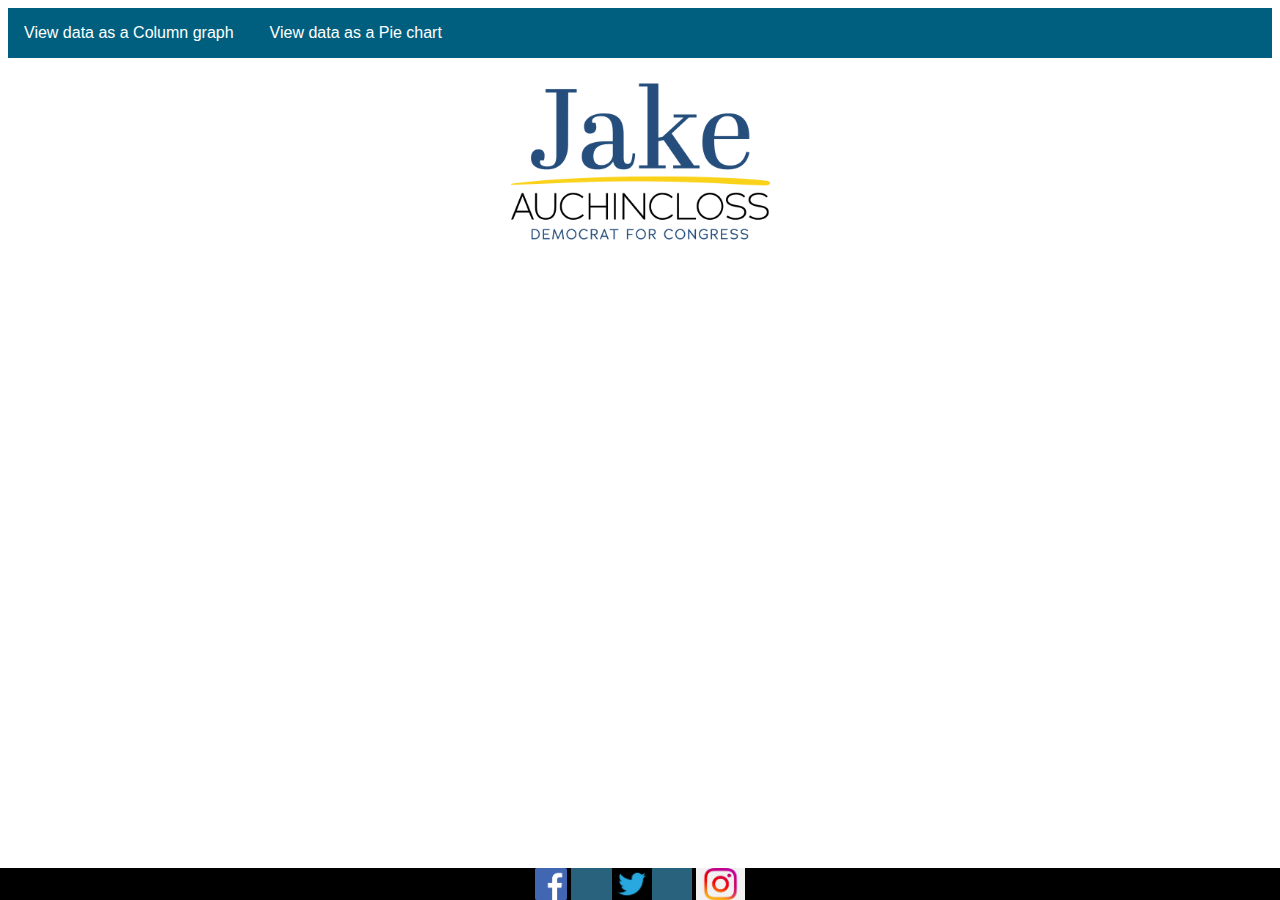
<file: chart.html>
<!DOCTYPE html> 
<html>
  <head>
    <link rel="shortcut icon" type="image/x-icon" href="favicon.ico?">
        <title>MA-04 Election Results</title>
    <link rel="shortcut icon" type="image/x-icon" href="favicon.ico">
    <link rel="stylesheet" href="style.css">
     <style>
       body {
  background-color:rgb(255, 255, 255);
}
ul {
  list-style-type: none;
  margin: 0;
  padding: 0;
  overflow: hidden;
  background-color:rgb(0, 95, 127);
}
li {
display:inline-block;
}
li a {
  float:center;
  display:inline-block;
  color: white;
  text-align: center;
  font-family: sans-serif;
  padding: 16px;
  text-decoration: none;
}

li a:hover {
  background-color: rgb(0, 171, 229);
}
</style>
<div class ="nav">
<ul>
   <li><a href="https://jackbotein.github.io/electionresults/columngraph.html">View data as a Column graph</a></li>
  <li><a href="https://jackbotein.github.io/electionresults/chart.html">View data as a Pie chart</a></li>
  </ul></center>
    <br>
     <center><img src="campaignlogo.png" width=275px></center>
    <br>
    <center><iframe width="696" height="432" seamless frameborder="0" scrolling="no" src="https://docs.google.com/spreadsheets/d/e/2PACX-1vQmoxc0ldns29WaYENsA6BeqtVvxs5SVvsYa5ye7AUXAig0AOOr-_Y7YgLAUKemjlus70mbS2oWb0DU/pubchart?oid=503779100&amp;format=interactive"></iframe></center>
  <br>
  <br>
    <div class="footer">
  <div class="social-icons section">
  <div style="float: center">
    <a href="https://www.facebook.com/JakeAuchincloss/" target="_blank">
      <img src="facebook.png" style="max-height: 32px;">
    </a>
    <a href="" target="_blank">
      <img src="placeholder.png" style="max-height: 32px;">
      </a>
    <a href="https://twitter.com/JakeAuch" target="_blank">
      <img src="twitter.png" style="max-height: 32px;">
    </a>
    <a href="" target="_blank">
      <img src="placeholder.png" style="max-height: 32px;">
      </a>
    <a href="https://www.instagram.com/jakeauchincloss/" target="_blank">
      <img src="instagram.png" style="max-height: 32px;">
    </a>
  </div>
  </head>
  </html>
</file>
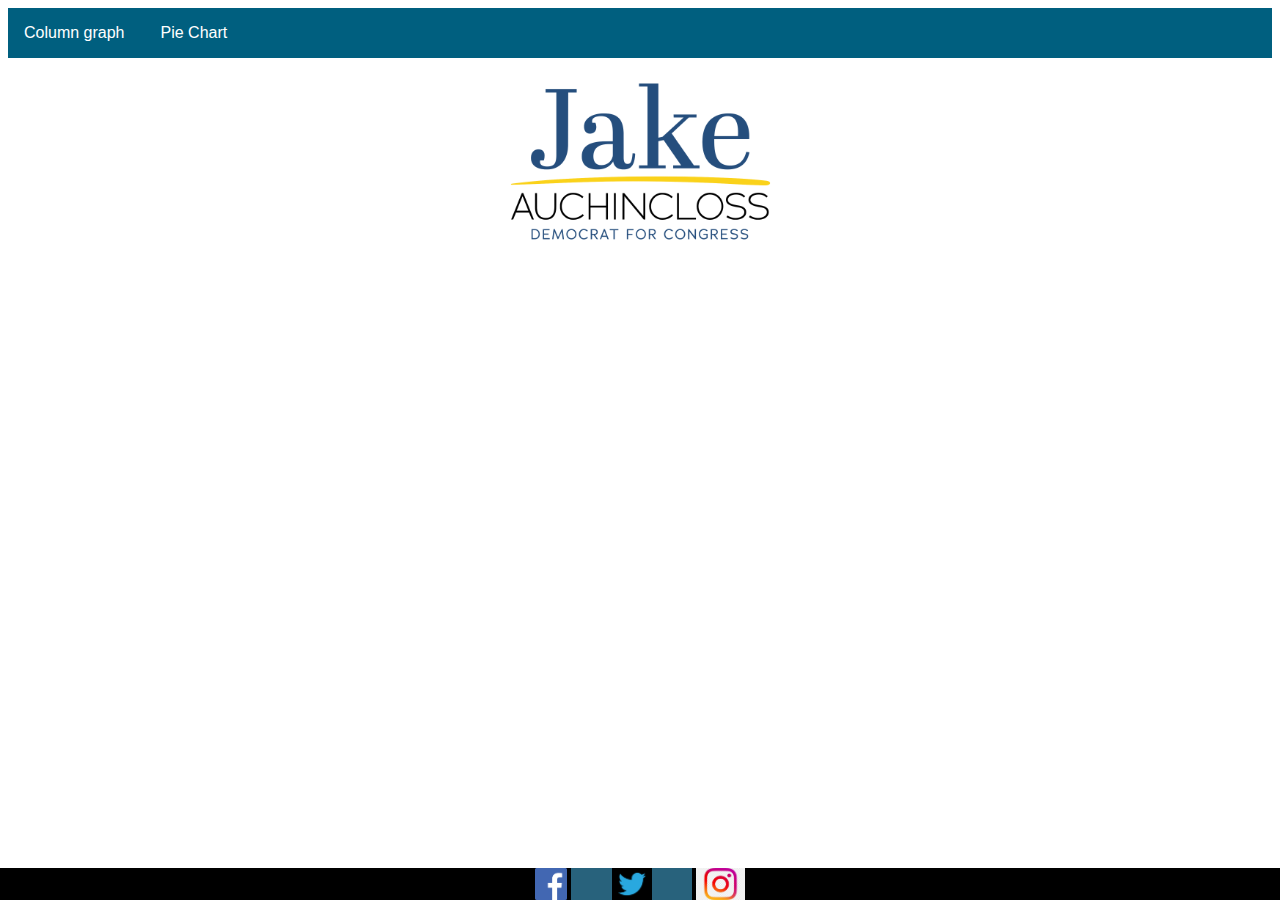
<file: columngraph.html>
<!DOCTYPE html> 
<html>
  <head>
    <link rel="shortcut icon" type="image/x-icon" href="favicon.ico?">
        <title>MA-04 Election Results</title>
    <link rel="shortcut icon" type="image/x-icon" href="favicon.ico">
    <link rel="stylesheet" href="style.css">
     <style>
       body {
  background-color:rgb(255, 255, 255);
}
ul {
  list-style-type: none;
  margin: 0;
  padding: 0;
  overflow: hidden;
  background-color:rgb(0, 95, 127);
}
li {
display:inline-block;
}
li a {
  float:center;
  display:inline-block;
  color: white;
  text-align: center;
  font-family: sans-serif;
  padding: 16px;
  text-decoration: none;
}

li a:hover {
  background-color: rgb(0, 171, 229);
}
</style>
<div class ="nav">
<ul>
   <li><a href="https://jackbotein.github.io/Electionresults/columngraph.html">Column graph</a></li>
  <li><a href="https://jackbotein.github.io/Electionresults/chart.html">Pie Chart</a></li>
  </ul></center>
    <br>
     <center><img src="campaignlogo.png" width=275px></center>
    <br>
    <center><iframe width="701" height="432" seamless frameborder="0" scrolling="no" src="https://docs.google.com/spreadsheets/d/e/2PACX-1vQmoxc0ldns29WaYENsA6BeqtVvxs5SVvsYa5ye7AUXAig0AOOr-_Y7YgLAUKemjlus70mbS2oWb0DU/pubchart?oid=92629983&amp;format=interactive"></iframe></center>
  <br>
  <br>
    <div class="footer">
  <div class="social-icons section">
  <div style="float: center">
    <a href="https://www.facebook.com/JakeAuchincloss/" target="_blank">
      <img src="facebook.png" style="max-height: 32px;">
    </a>
    <a href="" target="_blank">
      <img src="placeholder.png" style="max-height: 32px;">
      </a>
    <a href="https://twitter.com/JakeAuch" target="_blank">
      <img src="twitter.png" style="max-height: 32px;">
    </a>
    <a href="" target="_blank">
      <img src="placeholder.png" style="max-height: 32px;">
      </a>
    <a href="https://www.instagram.com/jakeauchincloss/" target="_blank">
      <img src="instagram.png" style="max-height: 32px;">
    </a>
  </div>
  </head>
  </html>
</file>
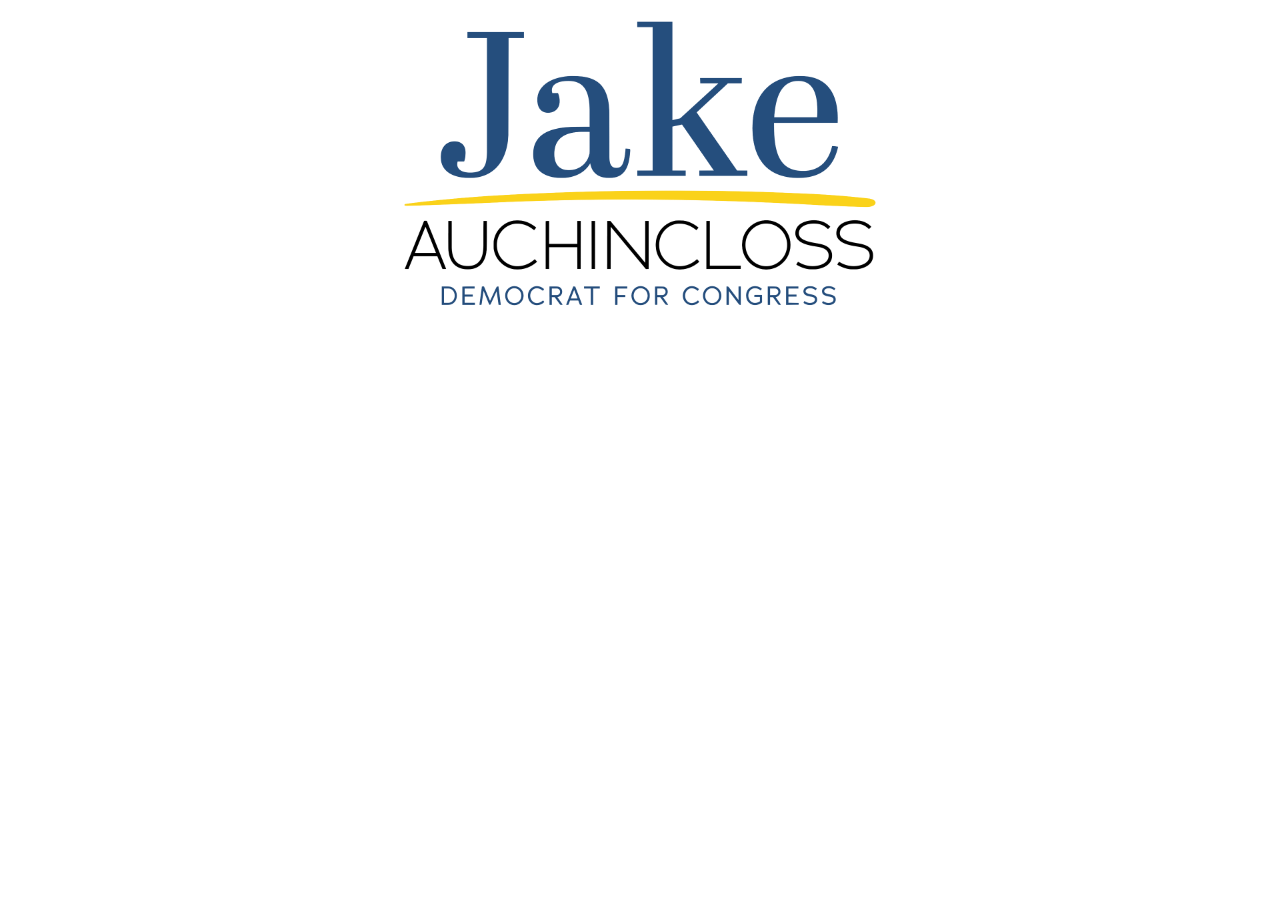
<file: election.html>
<!DOCTYPE html>
<html>
  <head>
<title>MA-04 Election Results</title>
     <center><img src="campaignlogo.png" width=500px></center>
    <center><iframe width="604" height="386" seamless frameborder="0" scrolling="no" src="https://docs.google.com/spreadsheets/d/e/2PACX-1vQmoxc0ldns29WaYENsA6BeqtVvxs5SVvsYa5ye7AUXAig0AOOr-_Y7YgLAUKemjlus70mbS2oWb0DU/pubchart?oid=510536231&amp;format=interactive"></iframe></center>
  </head>
  </html>
</file>
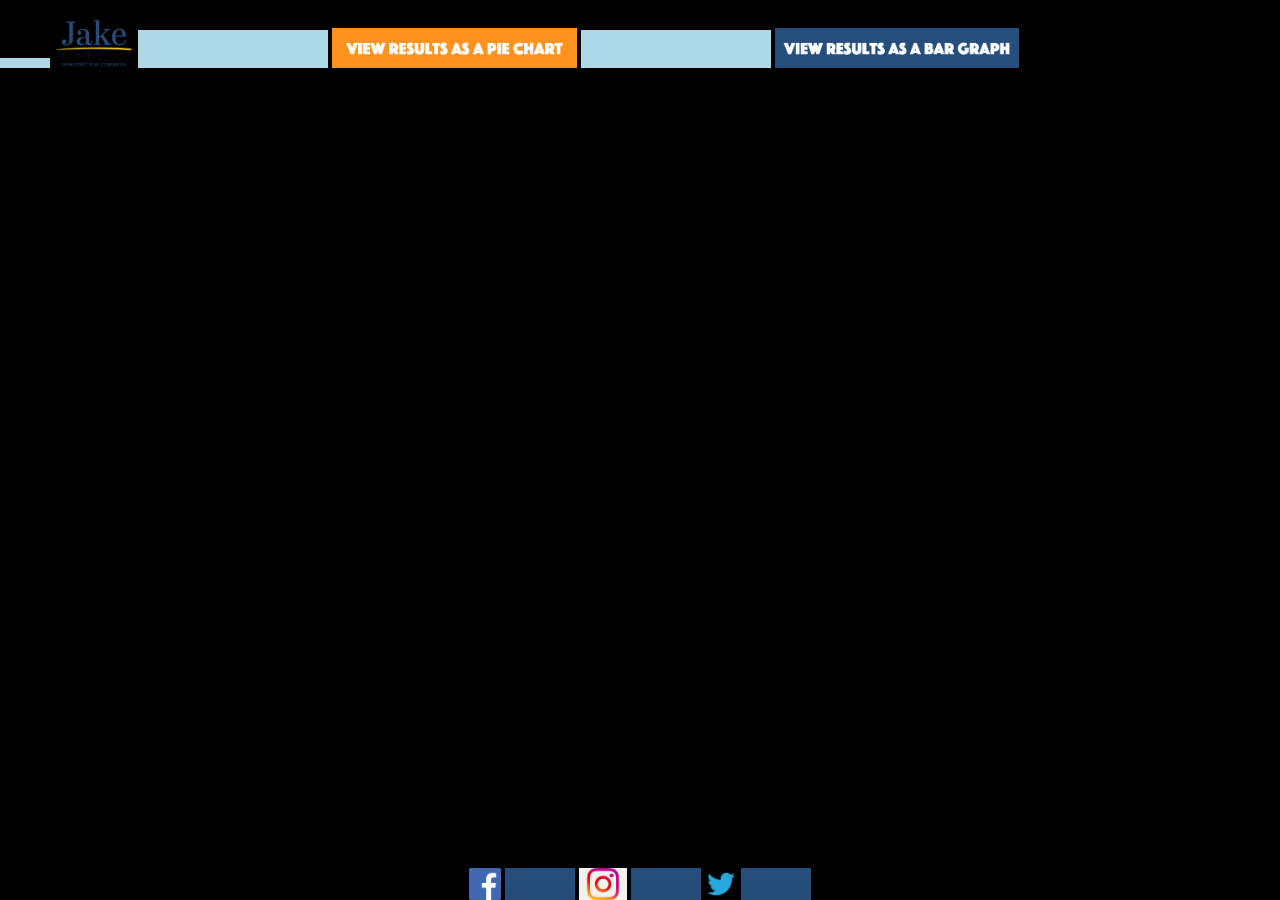
<file: index2.0.html>
<html>
<head>
     <meta name="viewport" content="width=device-width, initial-scale=1">
<style>
/* width */
::-webkit-scrollbar {
  width: 20px;
}

/* Track */
::-webkit-scrollbar-track {
  box-shadow: inset 0 0 5px grey; 
  border-radius: 10px;
}
 
/* Handle */
::-webkit-scrollbar-thumb {
  background: red; 
  border-radius: 10px;
}

/* Handle on hover */
::-webkit-scrollbar-thumb:hover {
  background: #b30000; 
}
</style>
     <link rel="shortcut icon" type="image/x-icon" href="favicon.ico?">
<title>MA-04 Election Results</title>
         <link rel="stylesheet" href="style.css">
<div class="header">          
  <div class="logo">
       <br>
       <img src="Spacer.png" style="max-height: 10px;" alt="">
       <a href="Jakeforma.com" target="_blank">
       <img src="campaignlogo.png" style="max-height: 50px;">
                     <img src="Spacer.png" style="max-height: 40px;">
       <a href="https://jackbotein.github.io/carbonless/apartmentbuildingowners.html" target="_blank">
        <img src="piechart.png" style="max-height: 40px;">
                     <img src="Spacer.png" style="max-height: 40px;">
        <a href="https://www.linkedin.com/in/jack-botein-b5654619a/" target="_blank">
        <img src="bargraph.png" style="max-height: 40px;">
    </a>
  </div>
<style>
       body {
  background-color:rgb(0, 0, 0);
}
</style>
<br>
<br>                                                                            

<br>
<br>
 <div class="footer">
  <div class="social-icons section">
  <div style="float: center">
    <a href="https://facebook.com/jakeauchincloss" target="_blank">
      <img src="facebook.png" style="max-height: 32px;">
    </a>
    <a href="" target="_blank">
      <img src="spacer2.png" style="max-height: 32px;">
      </a>
    <a href="https://www.instagram.com/jakeauchincloss/" target="_blank">
      <img src="instagram.png" style="max-height: 32px;">
      <img src="spacer2.png" style="max-height: 32px;">
      </a>
       <a href="https://twitter.com/jakeauch" target="_blank">
      <img src="twitter.png" style="max-height: 32px;">
    </a>
    <a href="" target="_blank">
      <img src="spacer2.png" style="max-height: 32px;">
      </a>
    </a>
  </div>
</html>
</file>
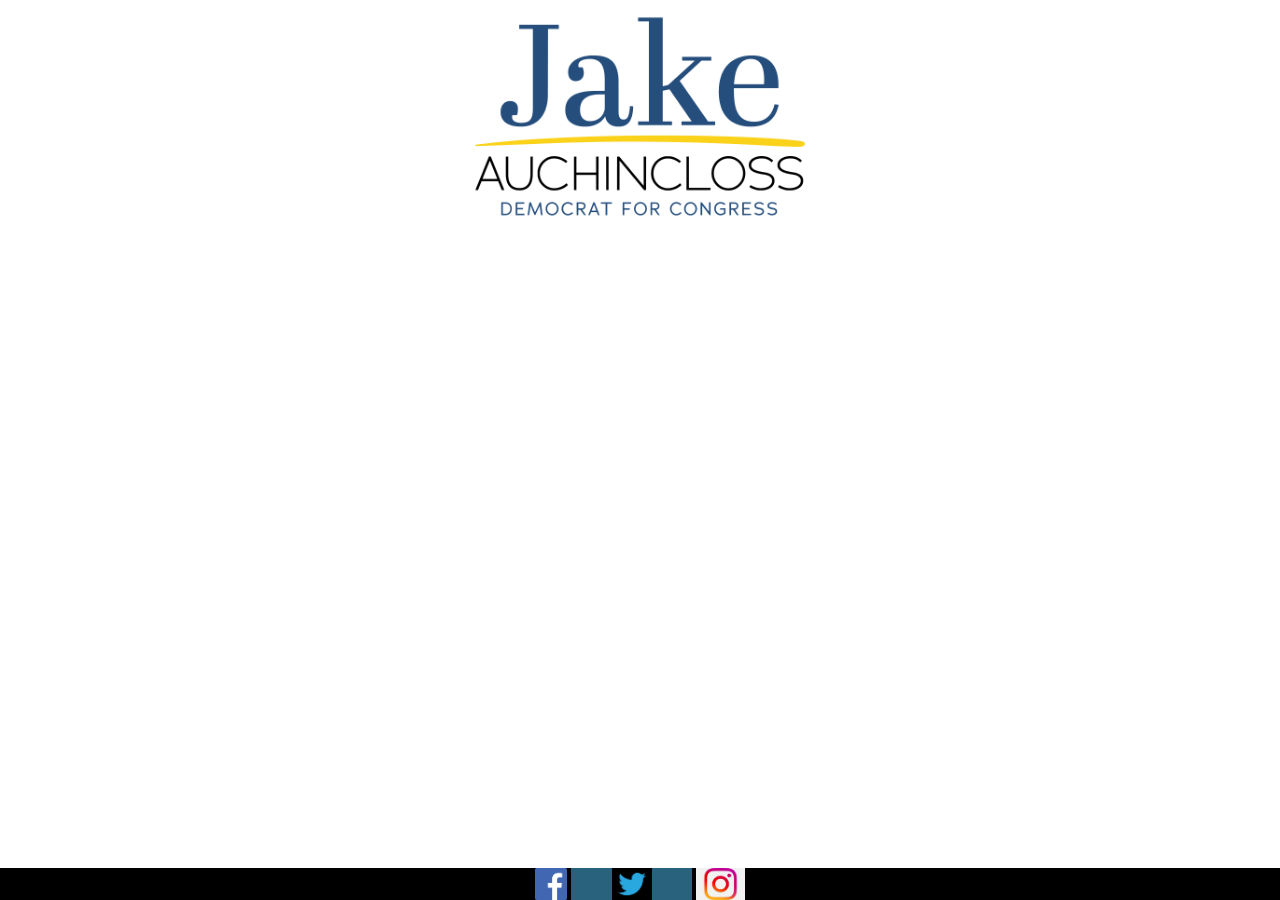
<file: live.html>
<!DOCTYPE html>
<html>
  <head>
    <link rel="stylesheet" href="style.css">
<title>MA-04 Election Results</title>
     <center><img src="campaignlogo.png" width=350px></center>
    <br>
    <center><iframe width="604" height="386" seamless frameborder="0" scrolling="no" src="https://docs.google.com/spreadsheets/d/e/2PACX-1vQmoxc0ldns29WaYENsA6BeqtVvxs5SVvsYa5ye7AUXAig0AOOr-_Y7YgLAUKemjlus70mbS2oWb0DU/pubchart?oid=510536231&amp;format=interactive"></iframe></center>
  <div class="footer">
  <div class="social-icons section">
  <div style="float: center">
    <a href="https://www.facebook.com/JakeAuchincloss/" target="_blank">
      <img src="facebook.png" style="max-height: 32px;">
    </a>
    <a href="" target="_blank">
      <img src="placeholder.png" style="max-height: 32px;">
      </a>
    <a href="https://twitter.com/JakeAuch" target="_blank">
      <img src="twitter.png" style="max-height: 32px;">
    </a>
    <a href="" target="_blank">
      <img src="placeholder.png" style="max-height: 32px;">
      </a>
    <a href="https://www.instagram.com/jakeauchincloss/" target="_blank">
      <img src="instagram.png" style="max-height: 32px;">
    </a>
  </div>
  </head>
  </html>
</file>
<file: style.css>
.footer {
   position: fixed;
   height: 32px;
   left: 0;
   bottom: 0;
   width: 100%;
   background-color:rgb(0, 0, 0);
   color: rgb(0, 0, 0);
   Font-size:12px:
   font-family:sans-serif;
   text-align: center;
}
.header {
   position: fixed;
   height: 60px;
   left: 0;
   top: 0;
   width: 100%;
   background-color:rgb(0, 0, 0);
}
a{
  text-decoration: none;
}
</file>
